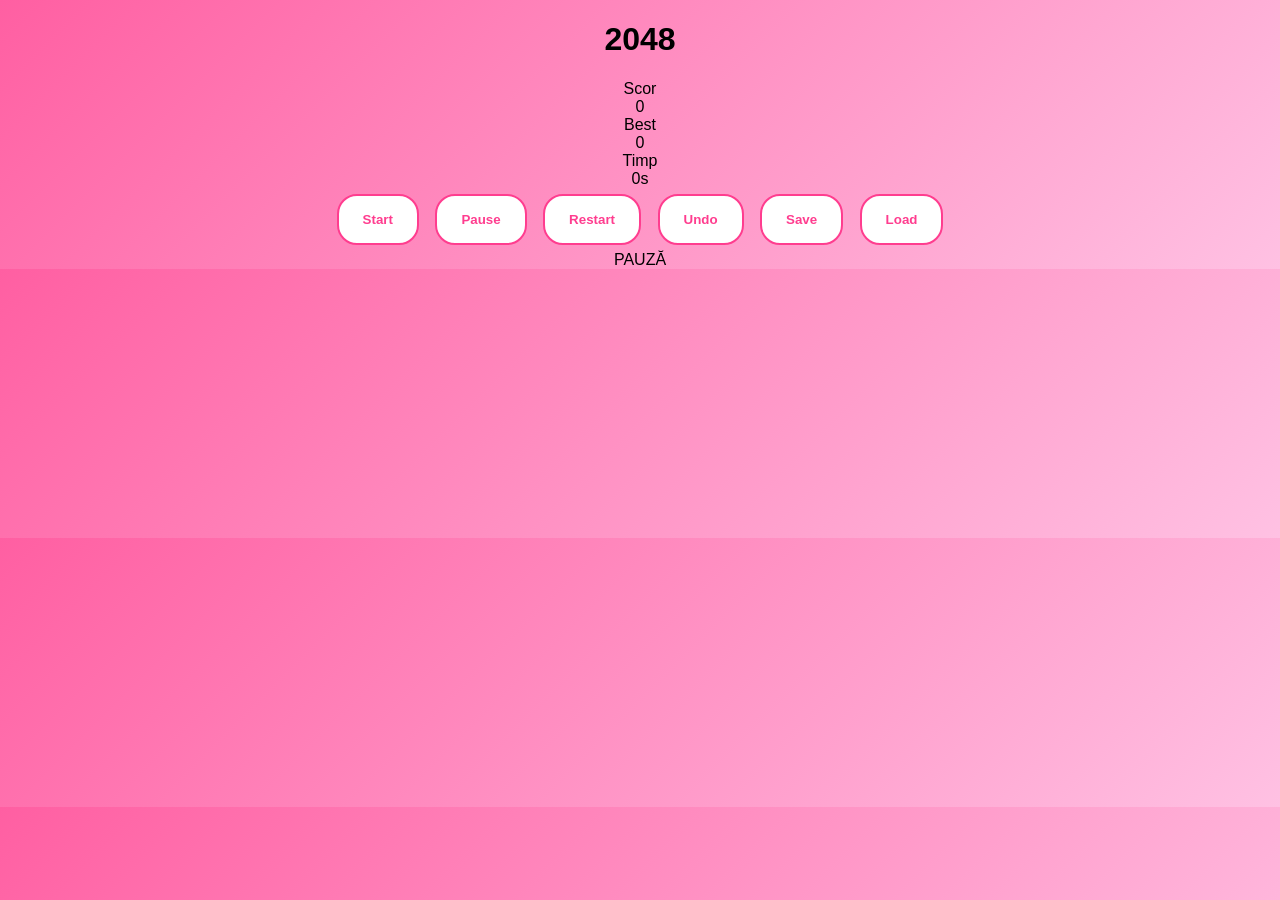
<file: 2048.html>
<!DOCTYPE html>
<html lang="ro">
<head>
    <meta charset="UTF-8">
    <title>2048</title>
    <link rel="stylesheet" href="2048.css">
</head>
<body>

<h1>2048</h1>

<div class="info">
    <div class="box">Scor<br><span id="score">0</span></div>
    <div class="box">Best<br><span id="best">0</span></div>
    <div class="box">Timp<br><span id="timer">0</span>s</div>
</div>

<div class="buttons">
    <button class="start" onclick="startGame()">Start</button>
    <button class="pause" onclick="pauseGame()" id="pauseBtn">Pause</button>
    <button class="restart" onclick="restartGame()">Restart</button>
    <button class="undo" onclick="undo()">Undo</button>
    <button class="save" onclick="saveGame()">Save</button>
    <button class="load" onclick="loadGame()">Load</button>
</div>

<div id="grid"></div>

<div id="pauseOverlay">PAUZĂ</div>

<script src="2048.js"></script>
</body>
</html>
</file>
<file: 2048.css>
body {
  font-family: 'Poppins', sans-serif;
  background: linear-gradient(135deg, #ff5fa2, #ffc1e3);
  text-align: center;
  margin: 0;
}

.title {
  font-family: 'Pacifico', cursive;
  color: white;
  font-size: 44px;
}

.top-bar {
  display: flex;
  justify-content: center;
  gap: 25px;
  color: white;
  font-weight: 600;
}

#game-wrapper {
  display: flex;
  justify-content: center;
  align-items: center;
  height: 60vh;
}

/* TABLA */
.grid {
  display: grid;
  grid-template-columns: repeat(4, 90px);
  gap: 12px;
  background: #ffffff;
  border: 4px solid #ff3d8f;
  padding: 20px;
  border-radius: 25px;
  box-shadow: 0 20px 40px rgba(0,0,0,0.3);
}

/* CELULE */
.cell {
  width: 90px;
  height: 90px;
  background: #f7f7f7;
  border-radius: 15px;

  display: flex;
  justify-content: center;
  align-items: center;

  font-size: 26px;
  font-weight: 700;
  color: #333;

  box-shadow: inset 0 0 5px rgba(0,0,0,0.05);
}

/* TILE COLORS */
.tile-2 { background:#ffe4f0; }
.tile-4 { background:#ffc6e0; }
.tile-8 { background:#ff9cc6; color:white; }
.tile-16 { background:#ff6aa8; color:white; }
.tile-32 { background:#ff3d8f; color:white; }
.tile-64 { background:#e6006f; color:white; }
.tile-128 { background:#c4005f; color:white; }
.tile-256 { background:#9e004c; color:white; }

/* 💣 */
.bomb {
  font-size: 30px;
  animation: pulse 0.8s infinite;
}

/* 🧱 FIX REAL */
.wall {
  background: #ffffff;
  border: 3px solid #ff3d8f;
}

/* ANIMATIE */
@keyframes pulse {
  0% { transform: scale(1); }
  50% { transform: scale(1.2); }
  100% { transform: scale(1); }
}

/* BUTOANE */
button {
  margin: 6px;
  padding: 16px 24px;
  border-radius: 20px;
  border: 2px solid #ff3d8f;
  background: white;
  color: #ff3d8f;
  font-weight: 700;
  cursor: pointer;
}

button:hover {
  background: #ff3d8f;
  color: white;
}

/* OVERLAY */
.overlay {
  position: fixed;
  top:0;
  left:0;
  width:100%;
  height:100%;

  background: rgba(0,0,0,0.65);

  display:none;
  justify-content:center;
  align-items:center;

  backdrop-filter: blur(12px);
}

.pause-box {
  background:white;
  padding:30px;
  border-radius:20px;
  text-align:center;
}

.gameover-box {
  display: flex;
  flex-direction: column;
  align-items: center;
  gap: 20px;
}

.gameover-title {
  font-family: 'Pacifico', cursive;
  font-size: 80px;
  color: #ff2d8f;
  text-shadow: 0 0 25px white, 0 0 40px #ff2d8f;
  animation: pop 0.6s ease;
}

@keyframes pop {
  0% { transform: scale(0.5); opacity: 0; }
  100% { transform: scale(1); opacity: 1; }
}

.win {
  color: #00ff99 !important;
  text-shadow: 0 0 20px #00ff99;
}
</file>
